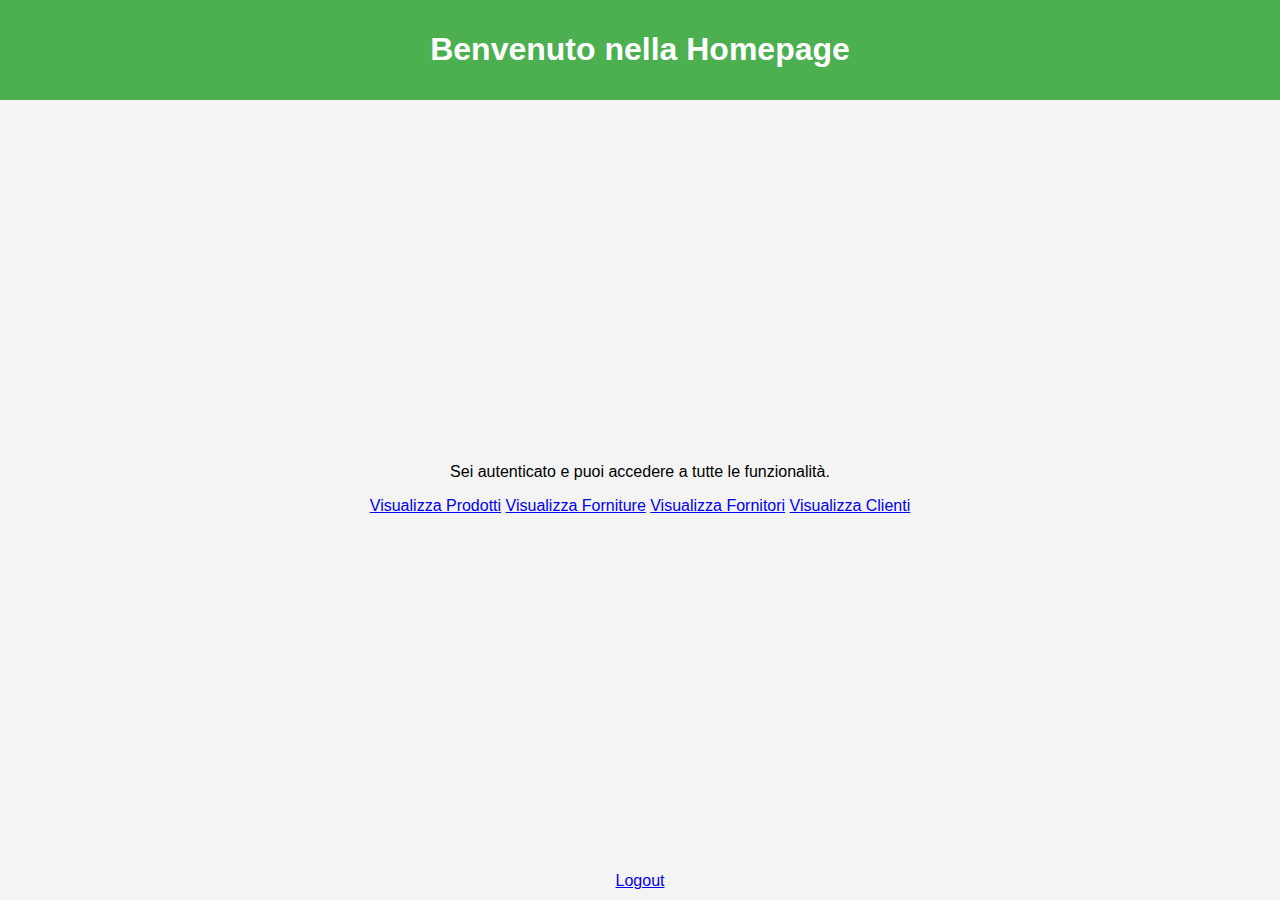
<file: templates/homepage.html>
<!DOCTYPE html>
<html lang="it">
<head>
    <meta charset="UTF-8">
    <meta name="viewport" content="width=device-width, initial-scale=1.0">
    <link rel="stylesheet" href="../static/styles.css">
    <title>Homepage</title>
</head>
<body>
    <header>
        <h1>Benvenuto nella Homepage</h1>
    </header>
    <main>
        <p>Sei autenticato e puoi accedere a tutte le funzionalità.</p>
        <div class="button-container">
            <a href="/prodotti" class="button">Visualizza Prodotti</a>
            <a href="/forniture" class="button">Visualizza Forniture</a>
            <a href="/fornitori" class="button">Visualizza Fornitori</a>
            <a href="/clienti" class="button">Visualizza Clienti</a>
        </div>
    </main>
    <footer>
        <a href="/logout">Logout</a>
    </footer>
</body>
</html>
</file>
<file: static/styles.css>
body {
    font-family: Arial, sans-serif;
    margin: 0; /* Rimuovo il margine per il corpo */
    background-color: #f4f4f4;
    display: flex;
    flex-direction: column;
    justify-content: center;
    align-items: center;
    min-height: 100vh; /* Imposto l'altezza minima del corpo per coprire l'intera finestra */
}

header {
    background-color: #4CAF50;
    color: white;
    padding: 10px 0;
    text-align: center;
    width: 100%; /* Imposto la larghezza al 100% */
}

main {
    display: flex;
    flex: 1;
    flex-direction: column;
    align-items: center;
    justify-content: center;
}

footer {
    color: white;
    text-align: center;
    padding: 10px 0;
}

.login-form {
    background-color: white;
    padding: 20px;
    border-radius: 5px;
    box-shadow: 0 2px 10px rgba(0, 0, 0, 0.1);
    max-width: 400px;
    margin: auto;
    display: flex;
    flex-direction: column;
    align-items: center;
    justify-content: center;
}

.form-group {
    margin-bottom: 15px;
}

.form-group label {
    display: block;
    margin-bottom: 5px;
}

.form-group input {
    width: 70%;
    margin-left: 10%;
    height: 1.8vw;
    border: 1px solid #ddd;
    border-radius: 4px;
}

.form-group input:focus {
    border-color: #4CAF50;
    outline: none;
}

.form-group button {
    background-color: #4CAF50;
    color: white;
    border: none;
    padding: 10px;
    border-radius: 4px;
    cursor: pointer;
    width: 100%;
}

.form-group button:hover {
    background-color: #45a049;
}


/* Stili per la tabella dei prodotti */
table {
    width: 100%;
    border-collapse: collapse;
    border: #45a049 1px solid;
}

.aggiungi_prodotto {
    width: 100%;
    margin-top: 1%;

}
</file>
